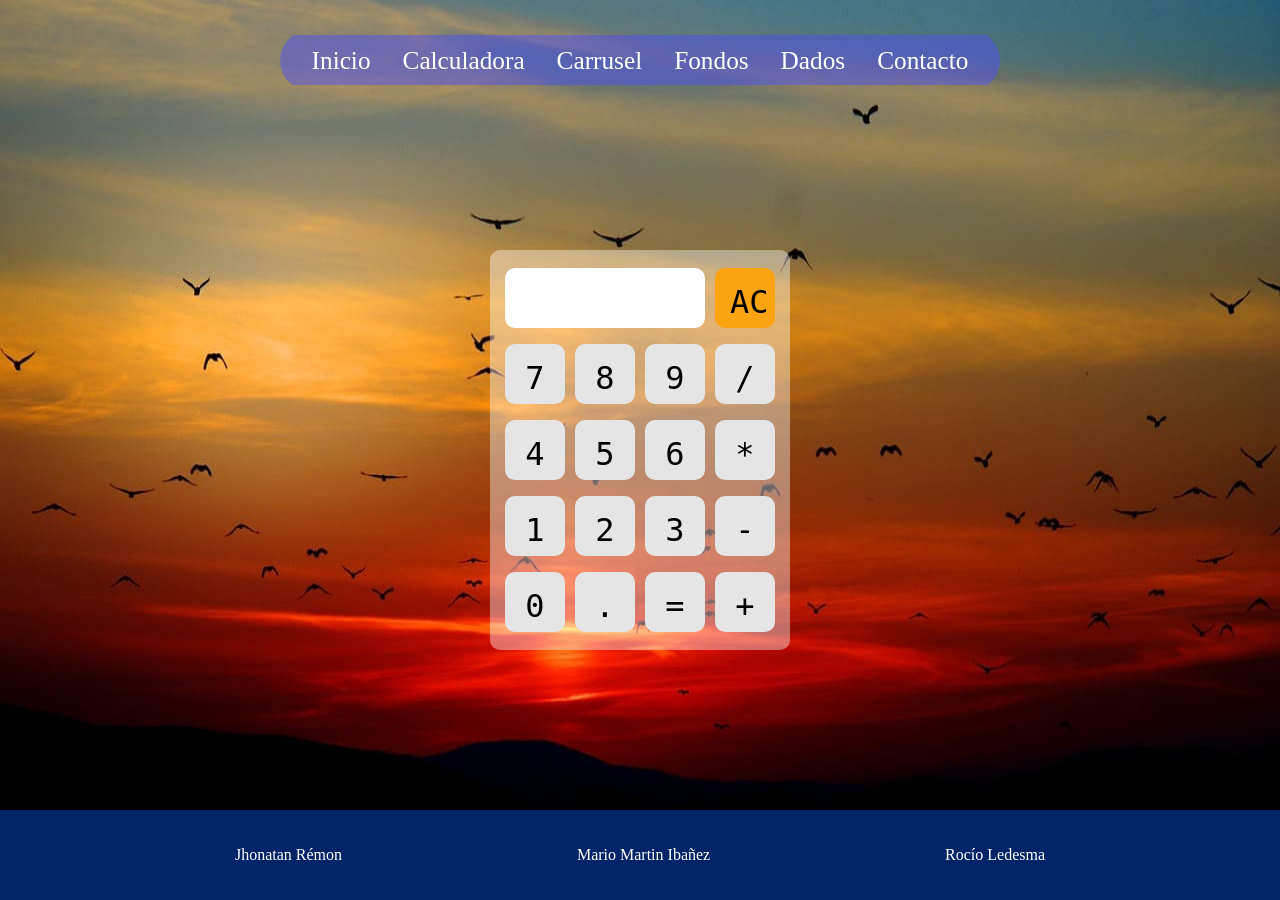
<file: paginas/calculadora.html>
<!DOCTYPE html>
<html lang="es">
  <head>
    <meta charset="UTF-8" />
    <meta name="viewport" content="width=device-width, initial-scale=1.0" />
    <!-- carga estilos generales y reseteo -->
    <link rel="stylesheet" href="../estilos/stylegranel.css" />
    <!-- carga estilos propios de la pagina -->
    <link rel="stylesheet" href="../estilos/styleCalculadora.css" />
    <!-- @media para menu responsive -->
    <link rel="stylesheet" href="../estilos/menu_ham.css" />
    <!-- carga icono -->
    <link rel="icon" href="../imagenes/logo/UGD.png" />
    <title>WEB I - G2 - Calculadora</title>
  </head>

  <body>
    <!-- header -->
    <header class="cabecera">
      <div id="cont-ham">
        <img src="../imagenes/iconos/burger.png" alt="ham" id="ham">
      </div>
      <nav class="menu-nav">
        <ul class="lista-menu"></ul>
      </nav>
    </header>
    <!-- section -->
    <section class="centrado">
      <div class="conteiner">
        <div id="calculadora">
          <ul id="teclas">
            <p id="display"></p>
            <li class="tecla" id="cero">0</li>
            <li class="tecla" id="uno">1</li>
            <li class="tecla" id="dos">2</li>
            <li class="tecla" id="tres">3</li>
            <li class="tecla" id="cuatro">4</li>
            <li class="tecla" id="cinco">5</li>
            <li class="tecla" id="seis">6</li>
            <li class="tecla" id="siete">7</li>
            <li class="tecla" id="ocho">8</li>
            <li class="tecla" id="nueve">9</li>
            <li class="tecla" id="dividir">/</li>
            <li class="tecla" id="multiplicar">*</li>
            <li class="tecla" id="restar">-</li>
            <li class="tecla" id="sumar">+</li>
            <li class="tecla" id="punto">.</li>
            <li class="tecla" id="AC">AC</li>
            <li class="tecla" id="igual">=</li>
          </ul>
        </div>
      </div>
    </section>
    <!-- footer -->
    <footer class="footer"></footer>
    <!-- logica de la calculadora -->
    <script src="../logica/logica_calculadora.js"></script>
    <!-- carga menu de navegacion -->
    <script src="../logica/menuPagSecundarias.js"></script>
    <!-- carga footer -->
    <script src="../logica/footer.js"></script>
    <!-- menu hamburguesa -->
    <script src="../logica/menuHamburSecundario.js"></script>
  </body>
</html>
</file>
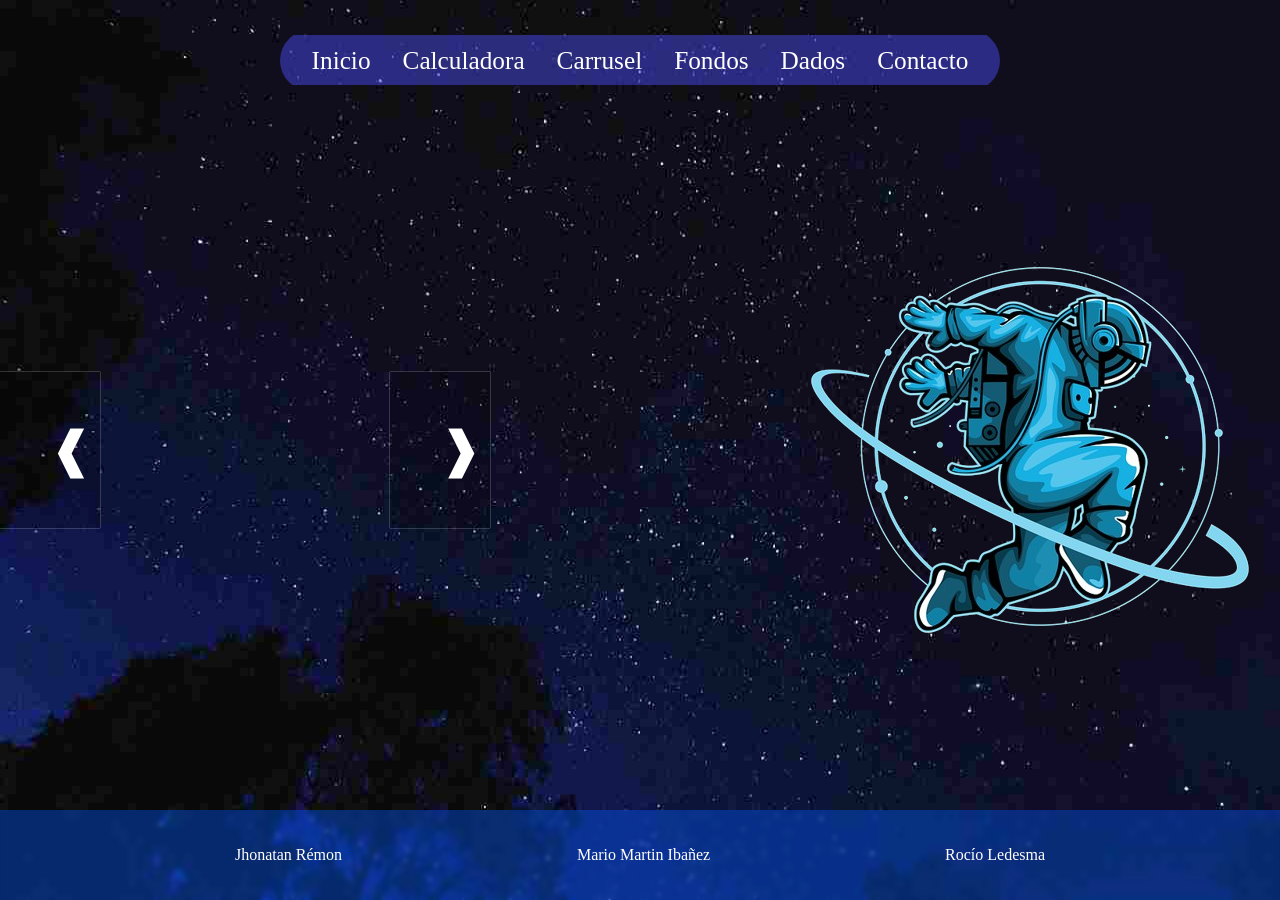
<file: paginas/carrusel .html>
<!DOCTYPE html>
<html lang="en">
  <head>
    <meta charset="UTF-8" />
    <meta name="viewport" content="width=device-width, initial-scale=1.0" />
    <link rel="stylesheet" href="../estilos/stylegranel.css">
    <link rel="stylesheet" href="../estilos/carrucel.css">
    <link rel="icon" href="../imagenes/logo/UGD.png">
    <title>Carrucel</title>
  </head>
  <body>
    <header class="cabecera">
        <nav class="menu-nav">
            <ul class="lista-menu"></ul>
        </nav>
    </header>
    <section class="centrado">
        <div id="carrucel">
            <button class="btn" id="ant">&#10096;</button>
            <button class="btn" id="sig">&#10097;</button>
            <img
            class="imagenes"
            src="../imagenes/carrusel/carru1.png"
            alt="imagenes"
            id="img"
            />
        </div>
    </section>
    <footer class="footer"></footer>
    <script src="../logica/menuPagSecundarias.js"></script>
    <script src="../logica/carrusel.js"></script>
    <script src="../logica/footer.js"></script>
  </body>
</html>
</file>
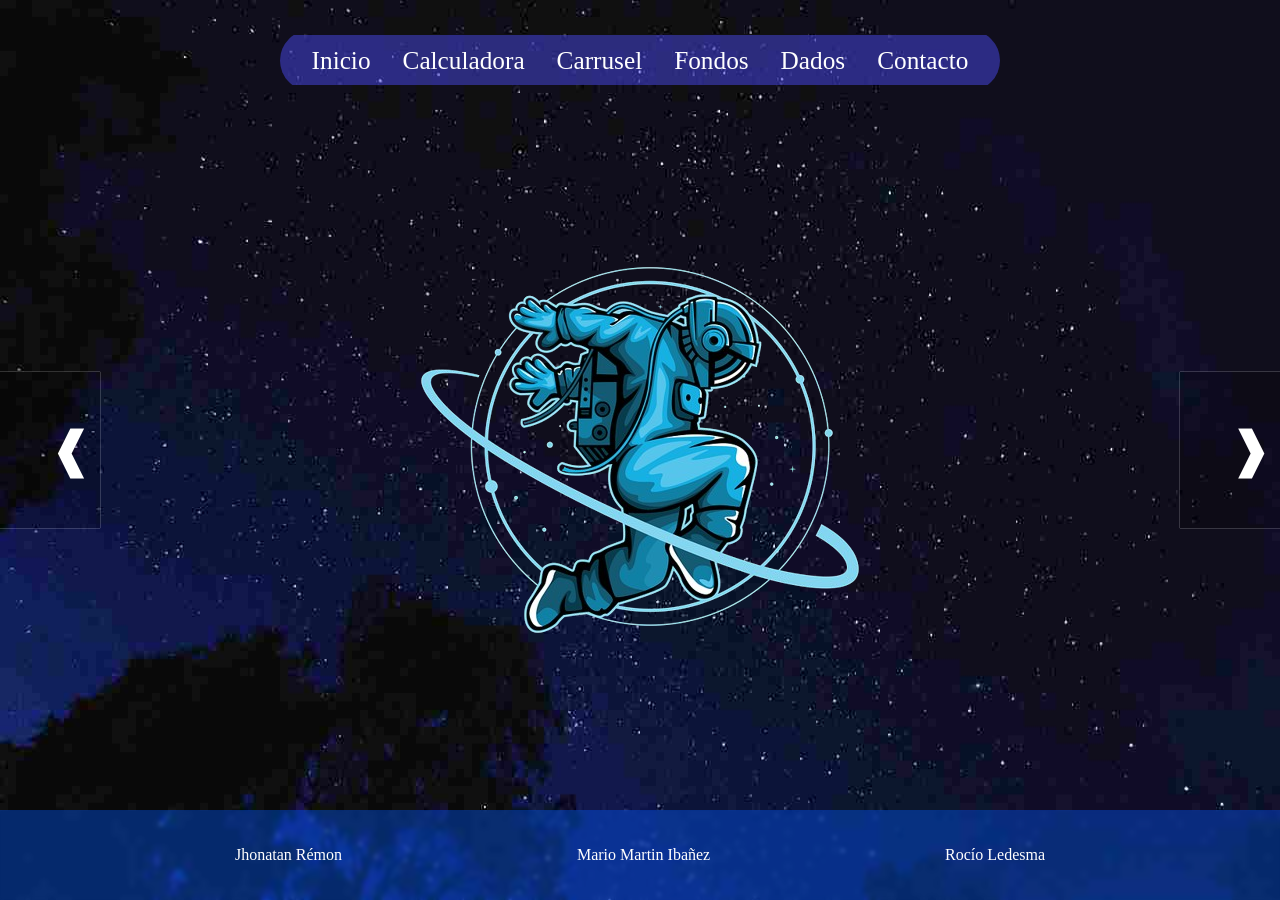
<file: paginas/carrusel.html>
<!DOCTYPE html>
<html lang="es">
  <head>
    <meta charset="UTF-8" />
    <meta name="viewport" content="width=device-width, initial-scale=1.0" />
    <!-- estilos generales -->
    <link rel="stylesheet" href="../estilos/stylegranel.css" />
    <!-- estilos de la pagina -->
    <link rel="stylesheet" href="../estilos/carrucel.css" />
    <!-- @media para menu responsive -->
    <link rel="stylesheet" href="../estilos/menu_ham.css" />
    <!-- icono de la pagina -->
    <link rel="icon" href="../imagenes/logo/UGD.png" />
    <title>Carrucel</title>
  </head>
  <body>
    <!-- header -->
    <header class="cabecera">
      <div id="cont-ham">
        <img src="../imagenes/iconos/burger.png" alt="ham" id="ham">
      </div>
      <nav class="menu-nav">
        <!-- menu de navegacion, se carga por medio de javascript -->
        <ul class="lista-menu"></ul>
      </nav>
    </header>
    <!-- section -->
    <section class="centrado">
      <div id="carrucel">
        <button class="btn" id="ant">&#10096;</button>
        <img
          class="imagenes"
          src="../imagenes/carrusel/carru1.png"
          alt="imagenes"
          id="img"
        />
        <button class="btn" id="sig">&#10097;</button>
      </div>
    </section>
    <!-- footer se carga por medio de javassccript -->
    <footer class="footer"></footer>
    <!-- carga menu de navegacion -->
    <script src="../logica/menuPagSecundarias.js"></script>
    <!-- carga la logica del carrucel -->
    <script src="../logica/carrusel.js"></script>
    <!-- carga el footer -->
    <script src="../logica/footer.js"></script>
    <!-- menu hamburguesa -->
    <script src="../logica/menuHamburSecundario.js"></script>
  </body>
</html>
</file>
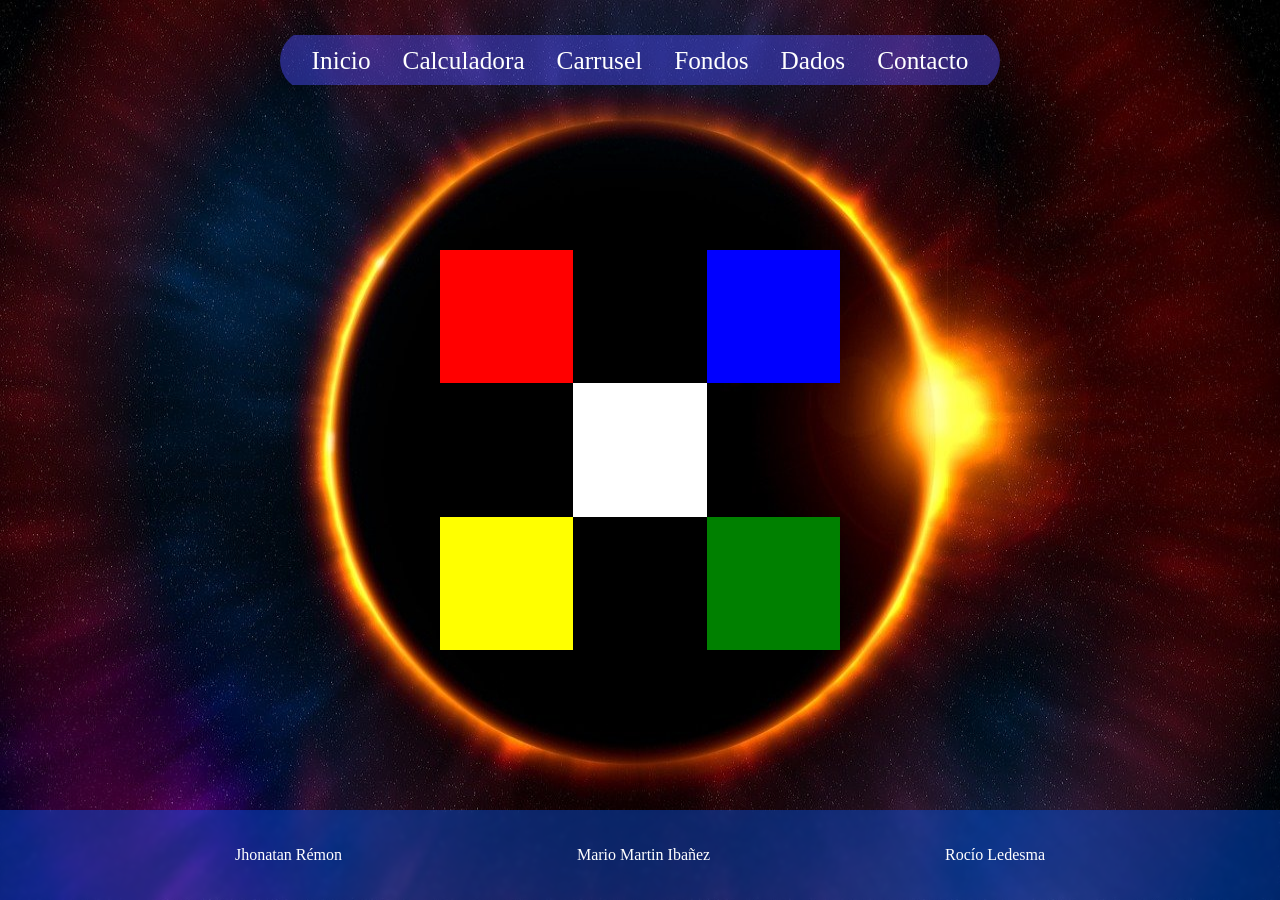
<file: paginas/fondos .html>
<!DOCTYPE html>
<html lang="en">
<head>
    <meta charset="UTF-8">
    <meta name="viewport" content="width=device-width, initial-scale=1.0">
    <link rel="stylesheet" href="../estilos/stylegranel.css">
    <link rel="stylesheet" href="../estilos/fondos.css">
    <link rel="icon" href="../imagenes/logo/UGD.png">
    <title>WEB I - G2 - Fondos</title>
    <style id="style">
    </style>
</head>
<body>
    <header class="cabecera">    
        <nav class="menu-nav">
            <ul class="lista-menu">
            </ul>
        </nav>
    </header>
    <section class="centrado">
        <div class="corral">
            <div class="cuadrado" id="rojo" onmouseenter="rojo()" onmouseleave="salida()"></div>
            <div class="cuadrado" id="azul" onmouseenter="azul()" onmouseleave="salida()"></div>
            <div class="cuadrado" id="verde" onmouseenter="verde()" onmouseleave="salida()"></div>
            <div class="cuadrado" id="amarillo" onmouseenter="amarillo()" onmouseleave="salida()"></div>
            <div class="cuadrado" id="blanco" onmouseenter="blanco()" onmouseleave="salida()"></div>
        </div>
    </section>
    <footer class="footer">
    </footer>
    <script src="../logica/fondos.js"></script>
    <script src="../logica/footer.js"></script>
    <script src="../logica/menuPagSecundarias.js"></script>
</body>
</html>
</file>
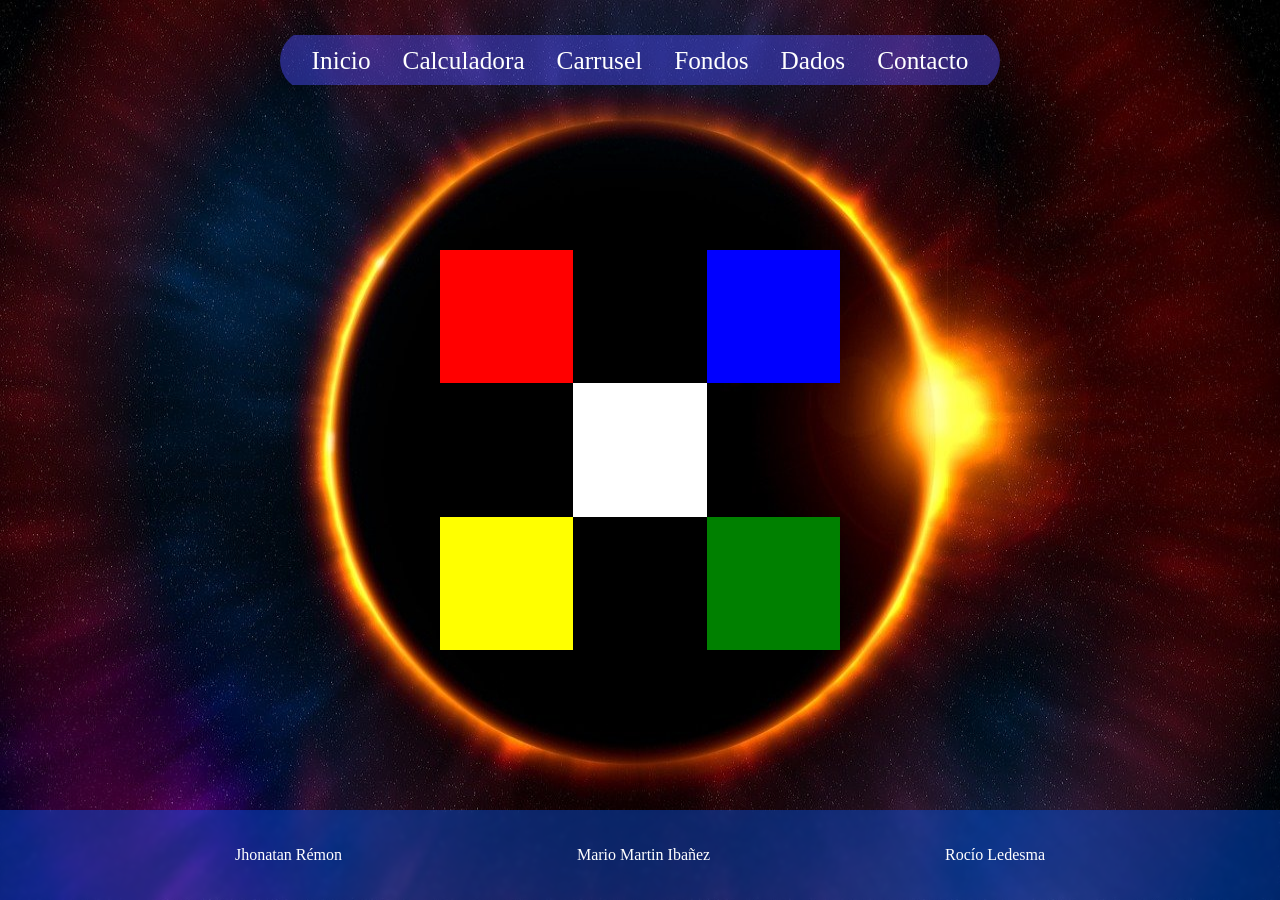
<file: paginas/fondos.html>
<!DOCTYPE html>
<html lang="es">
  <head>
    <meta charset="UTF-8" />
    <meta name="viewport" content="width=device-width, initial-scale=1.0" />
    <!-- carga estilos generales y reseteo de las paginas -->
    <link rel="stylesheet" href="../estilos/stylegranel.css" />
    <!-- estilo propio de pagina  -->
    <link rel="stylesheet" href="../estilos/fondos.css" />
    <!-- @media para menu responsive -->
    <link rel="stylesheet" href="../estilos/menu_ham.css" />
    <!-- icono de pagina -->
    <link rel="icon" href="../imagenes/logo/UGD.png" />
    <title>WEB I - G2 - Fondos</title>
    <style id="style"></style>
  </head>
  <body>
    <!-- header -->
    <header class="cabecera">
      <div id="cont-ham">
        <img src="../imagenes/iconos/burger.png" alt="ham" id="ham">
      </div>
      <nav class="menu-nav">
        <ul class="lista-menu"></ul>
      </nav>
    </header>
    <!-- section -->
    <section class="centrado">
      <div class="corral">
        <!-- se llama la funcion de forma lineal -->
        <div
          class="cuadrado"
          id="rojo"
          onmouseenter="rojo()"
          onmouseleave="salida()"
        ></div>
        <!-- se llama la funcion de forma lineal -->
        <div
          class="cuadrado"
          id="azul"
          onmouseenter="azul()"
          onmouseleave="salida()"
        ></div>
        <!-- se llama la funcion de forma lineal -->
        <div
          class="cuadrado"
          id="verde"
          onmouseenter="verde()"
          onmouseleave="salida()"
        ></div>
        <!-- se llama la funcion de forma lineal -->
        <div
          class="cuadrado"
          id="amarillo"
          onmouseenter="amarillo()"
          onmouseleave="salida()"
        ></div>
        <!-- se llama la funcion de forma lineal -->
        <div
          class="cuadrado"
          id="blanco"
          onmouseenter="blanco()"
          onmouseleave="salida()"
        ></div>
      </div>
    </section>
    <!-- footer -->
    <footer class="footer"></footer>
    <!-- logica de la pagina -->
    <script src="../logica/fondos.js"></script>
    <!-- carga el footer -->
    <script src="../logica/footer.js"></script>
    <!-- carga el menu dde navegacion -->
    <script src="../logica/menuPagSecundarias.js"></script>
    <!-- menu hamburguesa -->
    <script src="../logica/menuHamburSecundario.js"></script>
  </body>
</html>
</file>
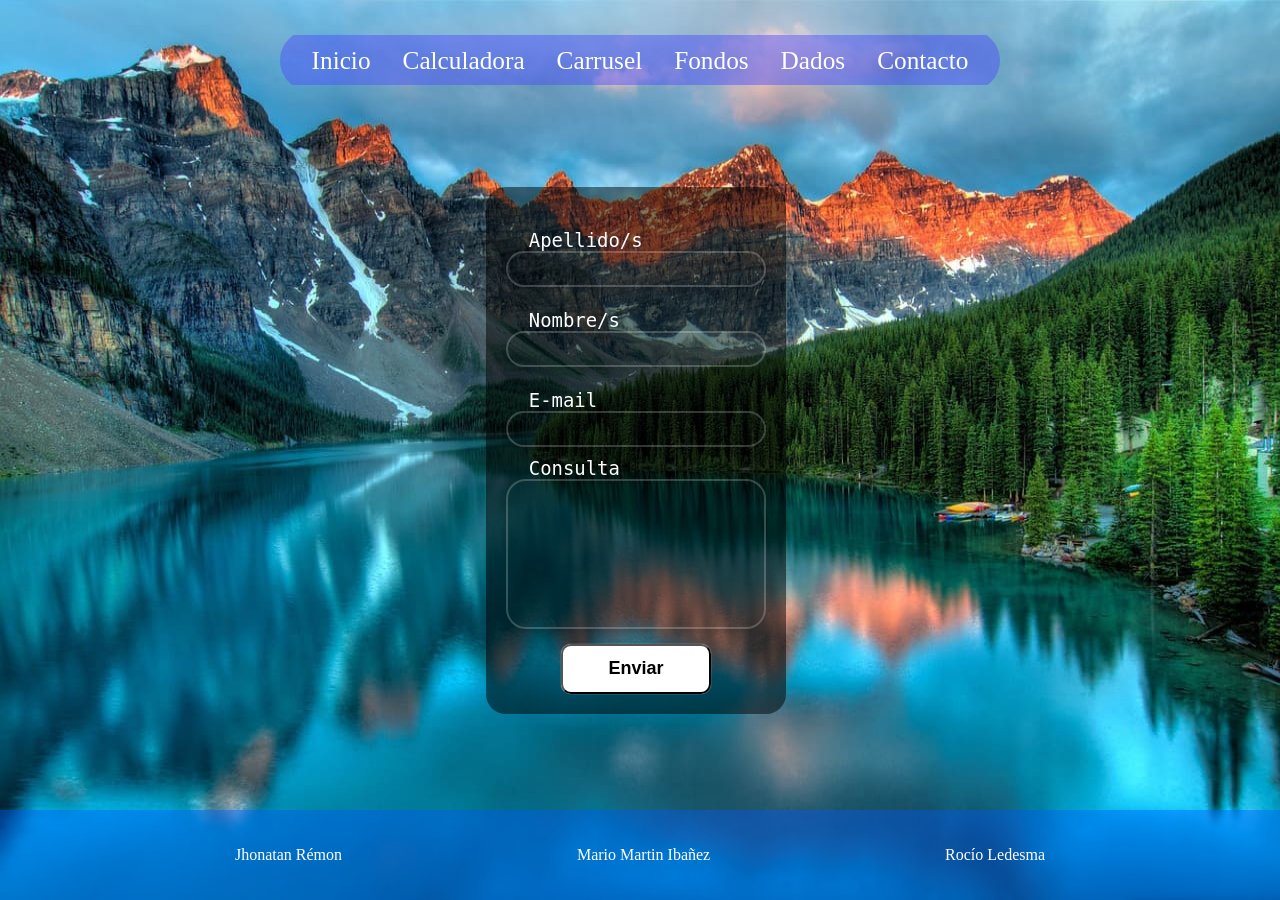
<file: paginas/formularioContacto.html>
<!DOCTYPE html>
<html lang="es">
  <head>
    <meta charset="UTF-8" />
    <meta name="viewport" content="width=device-width, initial-scale=1.0" />
    <!-- carga estilos generales y reseteo -->
    <link rel="stylesheet" href="../estilos/stylegranel.css" />
    <!-- carga estilos propios de la pagina -->
    <link rel="stylesheet" href="../estilos/formularioContacto.css" />
    <!-- @media para menu responsive -->
    <link rel="stylesheet" href="../estilos/menu_ham.css" />
    <!-- carga el icono -->
    <link rel="icon" href="../imagenes/logo/UGD.png" />
    <title>WEB I - G2 - Contacto</title>
  </head>
  <body>
    <!-- header -->
    <header class="cabecera">
      <div id="cont-ham">
        <img
          src="../imagenes/iconos/burger.png"
          alt="ham"
          id="ham"
        />
      </div>
      <nav class="menu-nav">
        <ul class="lista-menu"></ul>
      </nav>
    </header>
    <!-- section -->
    <section class="centrado">
      <div class="conteiner">
        <form
          method="post"
          action="#"
          class="formulario"
          onsubmit="return false"
        >
          <div id="contenedor_text">
            <label for="apellido" class="lbl">   
             <pre>  Apellido/s</pre>
              <input type="text" name="ape" class="caja" id="apellido" />
            </label>
            <label for="nombre" class="lbl">   
              <pre>  Nombre/s</pre>
              <input type="tel" name="nomb" class="caja" id="nombre" />
            </label>
            <label for="email" class="lbl">   
              <pre>  E-mail</pre>
              <input type="email" name="mail" class="caja" id="email" />
            </label>
          </div>
          <div id="contenedor_textarea">
            <label for="textarea" class="lbl" id="lbltextarea">
              <pre>  Consulta</pre>
              <textarea name="text" class="caja" id="textarea"></textarea>
            </label>
            <input
            type="submit"
            name="btnsutmit"
            class="btn"
            id="btnFormulario"
            value="Enviar"
            />
          </div>
        </form>
        <!-- tabla para cargar datos -->
        <table id="table">
          <thead id="thead"></thead>
          <tbody id="tbody"></tbody>
        </table>
      </div>
    </section>
    <!-- footer -->
    <footer class="footer"></footer>
    <!-- logica del formulario y tabla -->
    <script src="../logica/formulario.js"></script>
    <!-- carga menu de navegacion -->
    <script src="../logica/menuPagSecundarias.js"></script>
    <!-- carga footer -->
    <script src="../logica/menuHamburSecundario.js"></script>
    <!-- carga el footer -->
    <script src="../logica/footer.js"></script>
  </body>
</html>
</file>
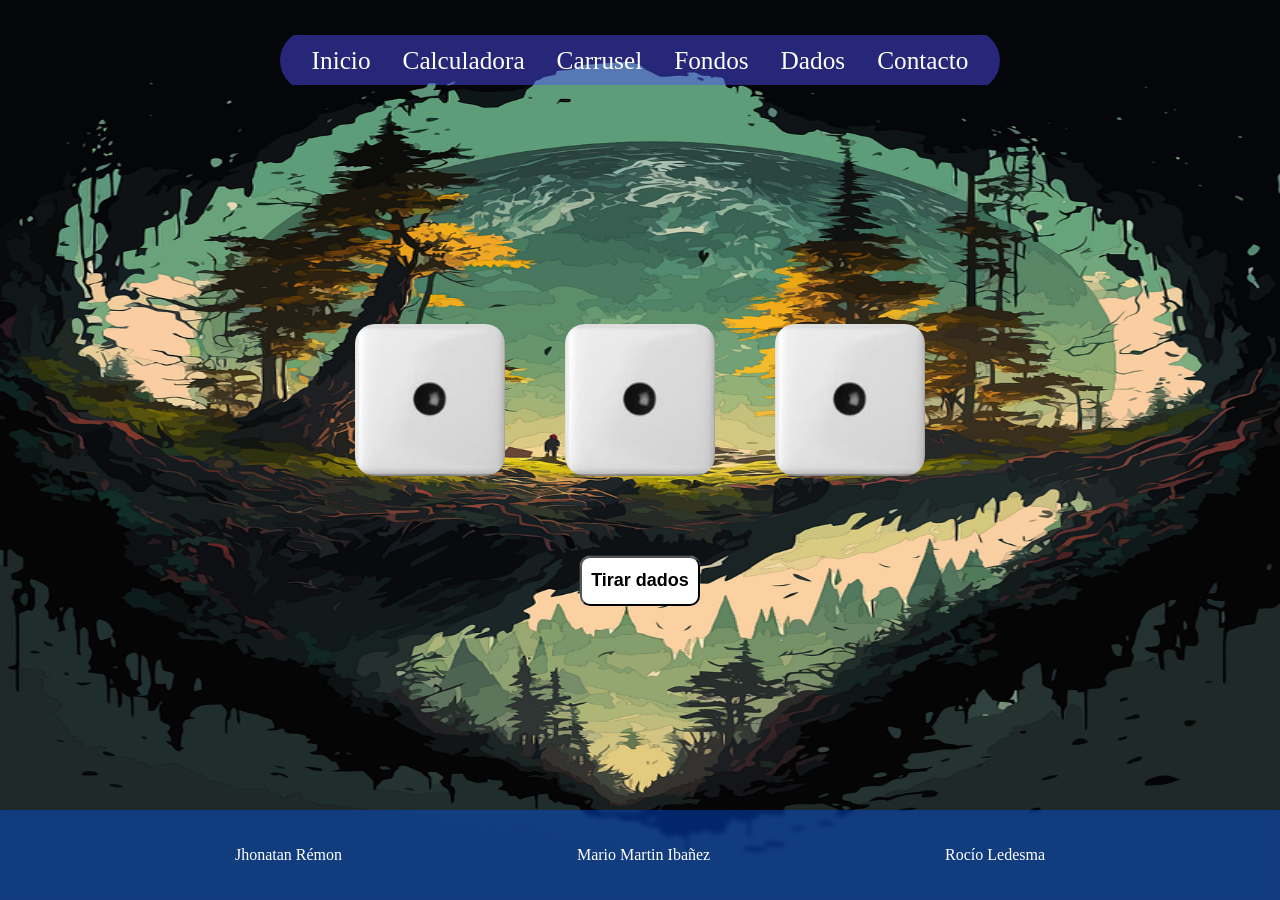
<file: paginas/juegoDeDados.html>
<!DOCTYPE html>
<html lang="es">
  <head>
    <meta charset="UTF-8" />
    <meta name="viewport" content="width=device-width, initial-scale=1.0" />
    <!-- carga estilos generales -->
    <link rel="stylesheet" href="../estilos/stylegranel.css" />
    <!-- carga estilos propios de la pagina -->
    <link rel="stylesheet" href="../estilos/juegoDeDados.css" />
    <!-- @media para menu responsive -->
    <link rel="stylesheet" href="../estilos/menu_ham.css" />
    <!--  carga icono de la pagina -->
    <link rel="icon" href="../imagenes/logo/UGD.png" />
    <title>WEB I - G2 - Juego de dados</title>
  </head>
  <body>
    <!-- header -->
    <header class="cabecera">
      <div id="cont-ham">
        <img src="../imagenes/iconos/burger.png" alt="ham" id="ham">
      </div>
      <nav class="menu-nav">
        <ul class="lista-menu"></ul>
      </nav>
    </header>
    <!-- section -->
    <section class="centrado">
      <div class="conteiner">
        <div id="contenedor">
          <img
            src="../imagenes/juego de dados/1.JPG"
            class="dados"
            id="dado1"
            alt="dado"
          />
          <img
            src="../imagenes/juego de dados/1.JPG"
            class="dados"
            id="dado2"
            alt="dado"
          />
          <img
            src="../imagenes/juego de dados/1.JPG"
            class="dados"
            id="dado3"
            alt="dado"
          />
        </div>
        <input
          type="button"
          name="boton"
          class="btn"
          id="tirar"
          value="Tirar dados"
        />
      </div>
    </section>
    <!-- footer -->
    <footer class="footer"></footer>
    <!-- logica de la pagina -->
    <script src="../logica/juegoDeDados.js"></script>
    <!-- carga menu de navegacion -->
    <script src="../logica/menuPagSecundarias.js"></script>
    <!--  carga footer  -->
    <script src="../logica/footer.js"></script>
    <!-- carga footer -->
    <script src="../logica/menuHamburSecundario.js"></script>
  </body>
</html>
</file>
<file: estilos/stylegranel.css>
/* Importamos las fuentes que vamos a usar roboto, monserrat y bebas neue */
@import url("https://fonts.googleapis.com/css2?family=Roboto+Mono:ital,wght@0,100..700;1,100..700&display=swap");
@import url("https://fonts.googleapis.com/css2?family=Montserrat+Alternates:ital,wght@0,100;0,200;0,300;0,400;0,500;0,600;0,700;0,800;0,900;1,100;1,200;1,300;1,400;1,500;1,600;1,700;1,800;1,900&family=Roboto+Mono:ital,wght@0,100..700;1,100..700&display=swap");
@import url("https://fonts.googleapis.com/css2?family=Bebas+Neue&display=swap");
/* Reseteamos los parametros */
* {
  margin: 0;
  padding: 0;
  box-sizing: border-box;
  color: white;
}
/* Colocamos un fondo negro por si falla el body */
:root {
  background-color: black;
  --fs-sm: clamp(0.8rem, 0.17vw + 0.76rem, 0.89rem);
  --fs-base: clamp(1rem, 0.34vw + 0.91rem, 1.19rem);
  --fs-md: clamp(1.25rem, 0.61vw + 1.1rem, 1.58rem);
  --fs-lg: clamp(1.56rem, 1vw + 1.31rem, 2.11rem);
  --fs-xl: clamp(1.95rem, 1.56vw + 1.56rem, 2.81rem);
  --fs-xxl: clamp(2.44rem, 2.38vw + 1.85rem, 3.75rem);
  --fs-xxxl: clamp(3.05rem, 3.54vw + 2.17rem, 5rem);
}
/* Usamos un display grid para el header, section y footer para evitar inconvenientes resposives */
body {
  display: grid;
  background-repeat: no-repeat;
  background-size: 100vw 100vh;
  background-attachment: fixed;
  background-position: center;
  grid-template-rows: auto 1fr auto;
}
/* display flex para centrar el section */
.centrado {
  display: flex;
  justify-content: space-around;
  align-items: center;
  min-width: 100vw;
  min-height: 100vh;
}
/* display flex para centrar  */
.conteiner {
  display: flex;
  justify-content: center;
  align-items: center;
  flex-flow: column nowrap;
}
/* display flex para centrar el header */
.cabecera {
  display: flex;
  justify-content: center;
  align-items: center;
  flex-flow: row nowrap;
  width: 100vw;
  height: 10vh;
  position: fixed;
  left: 0;
}
/* display flex para centrar el nav */
.menu-nav {
  display: flex;
  justify-content: center;
  align-items: center;
  flex-flow: row nowrap;
  height: 50px;
  margin-top: 30px;
  overflow: hidden;
}
/* display flex para centrar ul */
.lista-menu {
  display: flex;
  justify-content: center;
  align-items: center;
  flex-flow: row nowrap;
  border-radius: 200px;
  background-color: rgba(78, 78, 250, 0.468);
}
/* etiqueta li */
.lista-menu li {
  list-style: none;
  padding: 1rem;
}
/* Etiqueta a */
.lista-menu li a {
  text-decoration: none;
  color: rgb(255, 255, 255);
  padding: 1rem;
  font-size: var(--fs-md);
}
/* hover de etiqueta a */
.lista-menu li a:hover {
  color: rgb(123, 205, 112);
  background-color: rgba(0, 0, 0, 0.2);
}
/* clase titulos */
.titulo {
  font-size: 4rem;
  color: rgb(26, 106, 227);
  margin-top: 20px;
  text-decoration: underline;
  text-align: center;
}
/* clase parrafos */
.parrafo {
  color: coral;
  padding: 1em;
  text-align: justify;
}
/* footer user-select: none que evitar que el usuario selecciones el parrafo */
.footer {
  user-select: none;
  display: flex;
  justify-content: space-evenly;
  align-items: center;
  height: 10vh;
  background-color: rgba(0, 89, 255, 0.404);
  backdrop-filter: blur(2px);
  color: rgb(255, 255, 255);
  width: 100vw;
  position: fixed;
  bottom: 0;
}
/* stylo botones generales */
.btn {
  background-color: rgb(255, 255, 255);
  color: black;
  width: 150px;
  height: 50px;
  border-radius: 10px;
  font-size: 18px;
  font-weight: bold;
  cursor: pointer;
  box-shadow: 0 0 1px rgb(251, 251, 251);
}
/* estilo hover de botones generales */
.btn:hover {
  background-color: transparent;
  color: white;
}

#ham {
  display: none;
}
</file>
<file: estilos/styleCalculadora.css>
/* fondo pagina calculadora */
body {
  background-image: url("../imagenes/fondos/1\ \(2\).jpg");
}
/* contenedor de tecclas ordenamiento por grid */
#teclas {
  display: grid;
  grid-template: repeat(5, 1fr) repeat(4, 1fr);
  grid-template-areas:
    "display display display AC"
    "siete ocho nueve dividir"
    "cuatro cinco seis multiplicar"
    "uno dos tres restar"
    "cero punto igual sumar";
  background-color: rgba(255, 255, 255, 0.4);
  width: 300px;
  height: 400px;
  border-radius: 10px;
  justify-content: space-around;
  align-items: center;
  padding: 15px;
  gap: 10px;
}
/* estilos de teclas */
.tecla {
  list-style: none;
  background-color: rgba(229, 229, 229);
  color: black;
  font-family: inconsolata, monospace;
  font-size: 32px;
  padding: 15px;
  cursor: pointer;
  border-radius: 10px;
  width: 60px;
  height: 60px;
  text-align: center;
  justify-content: center;
}
/* pantalla de calculadora */
#display {
  grid-area: display;
  overflow: scroll;
  width: auto;
  height: 60px;
  background-color: rgba(255, 255, 255);
  border-radius: 10px;
  font-family: inconsolata, monospace;
  color: black;
  text-align: end;
  font-size: 28px;
  padding: 10px;
  font-weight: bold;
}
/* boton AC */
#AC {
  grid-area: AC;
  background-color: rgba(252, 163, 17);
}
/* boton 0 */
#cero {
  grid-area: cero;
}
/* boton 1 */
#uno {
  grid-area: uno;
}
/* boton 2 */
#dos {
  grid-area: dos;
}
/* boton 3 */
#tres {
  grid-area: tres;
}
/* boton 4 */
#cuatro {
  grid-area: cuatro;
}
/* boton 5 */
#cinco {
  grid-area: cinco;
}
/* boton 6 */
#seis {
  grid-area: seis;
}
/* boton 7 */
#siete {
  grid-area: siete;
}
/* boton 8 */
#ocho {
  grid-area: ocho;
}
/* boton 9 */
#nueve {
  grid-area: nueve;
}
/* boton . */
#punto {
  grid-area: punto;
}
/* boton / */
#dividir {
  grid-area: dividir;
}
/* boton * */
#multiplicar {
  grid-area: multiplicar;
}
/* boton - */
#restar {
  grid-area: restar;
}
/* boton + */
#sumar {
  grid-area: sumar;
}
/* efecto hover en teclas */
.tecla:hover {
  background-color: rgb(163, 214, 45);
  color: blue;
}
/* efecto active en teclas */
.tecla:active {
  background-color: black;
  color: white;
}

@media screen and (max-height: 576px) {
  #teclas {
    grid-template: repeat(4, 1fr) repeat(5, 1fr);
    grid-template-areas:
      "display display display AC igual"
      "siete ocho nueve dividir sumar"
      "cuatro cinco seis multiplicar restar"
      "uno dos tres cero punto";
    width: 400px;
    height: 250px;
    gap: 3px;
  }
  .tecla {
    font-size: var(--fs-base);
    width: 50px;
    height: 50px;
  }
}
</file>
<file: estilos/menu_ham.css>
@media screen and (max-width: 576px) {
  #cont-ham {
    position: absolute;
    left: 0;
    width: 100vw;
    z-index: 1;
  }
  
  #ham {
    position: relative;
    top: 20px;
    left: 20px;
    display: flex;
    width: 50px;
    cursor: pointer;
  }
  .lista-menu {
    display: none;
    position: absolute;
    top: 0;
    bottom: 0;
    border-radius: 0;
    padding-top: 1vh;
    width: 100vw;
    height: 100vh;
    background-color: rgba(78, 78, 250, 0.855);
}
.lista-menu li {
    display: flex;
    justify-content: space-evenly;
    align-items: center;
    flex-direction: column;
    height: 100vh;
    width: 100vw;
  }
  .lista-menu li a {
    text-decoration: none;
    color: rgb(255, 255, 255);
    padding: 5% 100vw;
    font-size: var(--fs-xl);
  }
}

.activo {
  display: flex;
}
</file>
<file: estilos/carrucel.css>
/* fondo de pagina carrucel */
body {
  background-image: url(../imagenes/fondos/estrellas.jpg);
  min-height: 768px;
}
/* imagenes */
.imagenes {
  min-width: 250px;
}
/* etiqueta div contenedora de img y btn */
#carrucel {
  display: flex;
  justify-content: space-between;
  align-items: center;
  flex-flow: row nowrap;
  width: 100vw;
}
/* Los botones son distintos al resto */
.btn {
  background-color: rgba(0, 0, 0, 0.2);
  border-radius: 0px;
  color: white;
  padding: 50px;
  border: none;
  z-index: 1;
  height: 100%;
  width: 5px;
  font-size: 3rem;
}
/* estilo hover de los botones de pagina carrusel */
.btn:hover {
  background-color: rgba(100, 100, 100, 0.5);
  color: white;
}

@media screen and (max-width: 576px) {
  .btn {
    font-size: 1rem;
    padding: 50px 15px;
  }
}

@media screen and (max-height: 500px) {
  .imagenes {
    max-height: 300px;
  }
}
</file>
<file: estilos/fondos.css>
/* estilos de la pagina fondos */
/* se utiliza grid para encuadrar los contenedores de los colores */
.corral {
    display: grid;
    grid-template: repeat(3, 1fr), repeat(3, 1fr);
    grid-template-areas: 
    "uno . tres"
    ". cinco ."
    "siete . nueve";
    width: 400px;
    height: 400px;
}
/* div rojo */
#rojo {
    background-color: red;
    grid-area: uno;
}
/* div azul */
#azul {
    background-color: blue;
    grid-area: tres;
}
/* div verde */
#verde {
    background-color: green;
    grid-area: nueve;
}
/* div amarillo */
#amarillo {
    background-color: yellow;
    grid-area: siete;
}
/* div blanco */
#blanco {
    background-color: white;
    grid-area: cinco;
}

@media screen and (max-width: 768px) {
    .corral {
        width: 200px;
        height: 200px;
    }
}
</file>
<file: estilos/formularioContacto.css>
/* cargamos fondo del body */
body {
  background-image: url("../imagenes/fondos/1\ \(5\).jpg");
}
/* cargamos la tabla a un lado del formulario */
.conteiner {
  display: flex;
  justify-content: space-around;
  align-items: center;
  flex-flow: row nowrap;
}
/* estilo del formulario */
.formulario {
  display: flex;
  justify-content: center;
  align-items: center;
  flex-flow: column nowrap;
  background-color: rgba(0, 0, 0, 0.5);
  width: 300px;
  max-height: 600px;
  min-width: 250px;
  border-radius: 20px;
  padding: 20px;
  margin: 10vh 2vh;
}

#contenedor_textarea {
  display: flex;
  justify-content: center;
  align-items: center;
  flex-flow: column nowrap;
  width: 100%;
}

/* input text */
.caja {
  background-color: transparent;
  border: 2px solid rgba(255, 255, 255, 0.2);
  /*   backdrop-filter: blur(20px); */
  box-shadow: 0 0 10px rgba(0, 0, 0, 0.2);
  padding: 5px 10px;
  width: 100%;
  color: #fff;
  border-radius: 20px;
  color: rgb(255, 255, 255);
  font-size: var(--fs-base);
}
/* label */
.lbl {
  width: 100%;
  text-align: justify;
  padding-left: 5px;
  color: white;
  font-size: var(--fs-base);
  margin-bottom: 10px;
}
/* contenedor del text */
#contenedor_text {
  width: 100%;
}
/* label text area */
#lbltextarea {
  width: 100%;
  padding-left: 0;
  margin-top: 10px;
}
/* textarea */
#textarea {
  height: 150px;
  resize: none; /* eevita que el usuario pueda modificar el tamaño*/
}
/* tabla */
#table {
  background-color: rgba(0, 0, 0, 0.2);
  border-radius: 10px;
  border: 2px solid black;
  max-width: 200px;
  overflow: auto;
  margin-bottom: 10vh;
}
/* encabezado de tabla */
#thead tr th {
  background-color: rgba(150, 150, 150, 0.5);
  text-align: center;
  padding: 10px;
}
/* cuerpo de tabla */
#tbody tr td {
  padding: 10px;
  max-width: 300px;
  word-wrap: break-word; /*para que las frases realicen wrap en la tabla*/
  overflow-wrap: break-word;
}

@media screen and (max-width: 1200px) {
  .conteiner {
    display: flex;
    min-height: 100vh;
    justify-content: space-evenly;
    align-items: center;
    flex-flow: column nowrap;
  }
}

@media screen and (max-height: 576px) {
  .formulario {
    margin-top: 50px;
    flex-direction: row;
    width: 500px;
    height: 250px;
  }
  #contenedor_text {
    display: flex;
    justify-content: space-evenly;
    align-items: center;
    flex-direction: column;
    height: 100%;
    margin-right: 10px;
  }
  .btn {
    width: 100px;
  }
}
</file>
<file: estilos/juegoDeDados.css>
/* fonde de pagina juegoDeDados */
body {
  background-image: url("../imagenes/fondos/tierra.png");
}
/* section contiene dados y boton */
#contenedor {
  display: flex;
  justify-content: space-evenly;
  align-items: center;
  flex-flow: row nowrap;
}
/* estilo de los dados */
.dados {
  max-width: 150px;
  min-width: 50px;
  border-radius: 20px;
  margin: 30px;
}
/* estilo boton de pagina */
.btn {
  width: 120px;
  margin-top: 50px;
}

@media screen and (max-width: 576px) {
  #contenedor {
    flex-direction: column;
  }
  .conteiner {
    flex-direction: row;
  }
  .dados {
    margin: 10px;
  }
}
</file>
